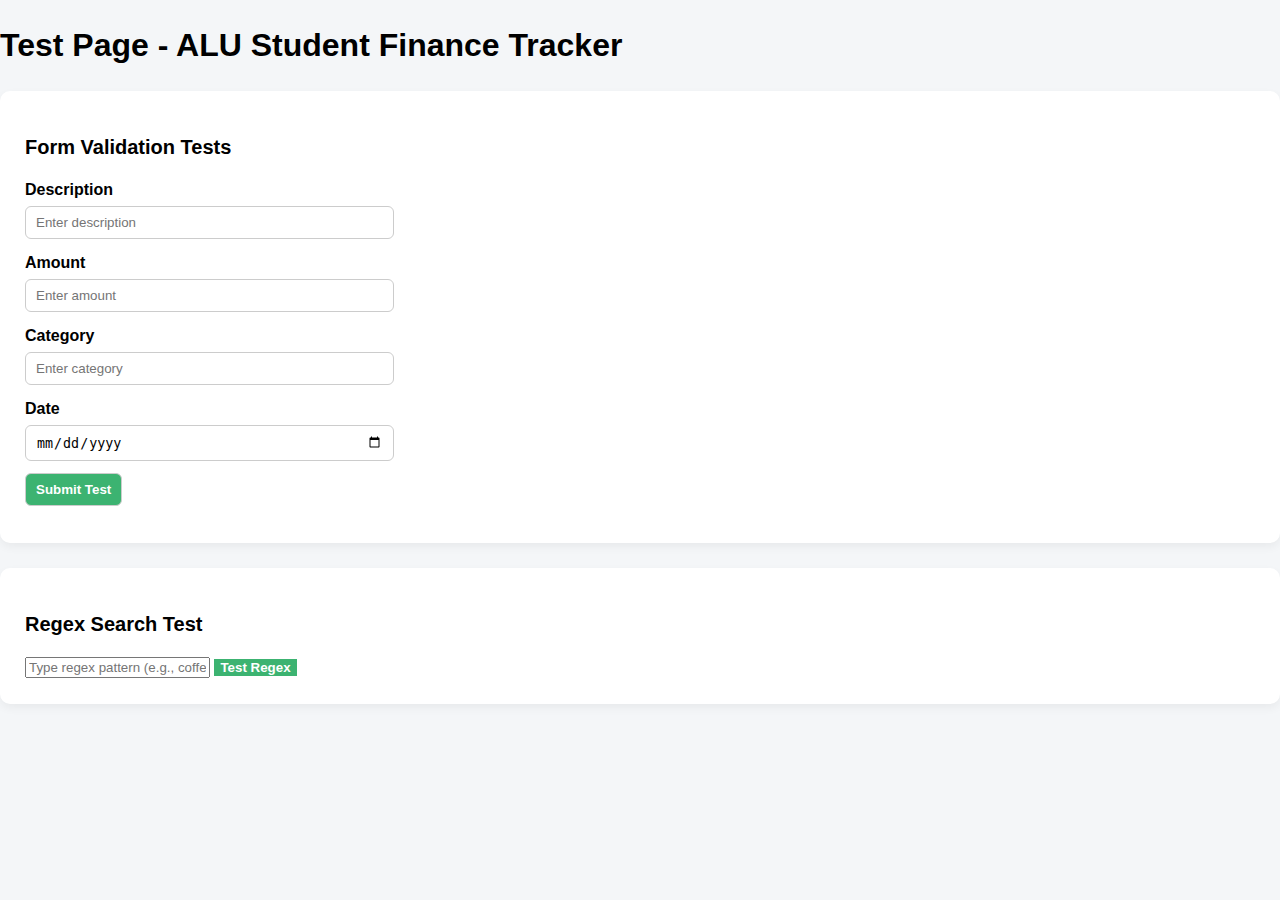
<file: tests/tests.html>
<!DOCTYPE html>
<html lang="en">
<head>
  <meta charset="UTF-8">
  <title>ALU Student Tracker Tests</title>
  <link rel="stylesheet" href="../styles/main.css">
</head>
<body>
  <h1>Test Page - ALU Student Finance Tracker</h1>

  <section>
    <h2>Form Validation Tests</h2>
    <form id="test-form">
      <label for="test-desc">Description</label>
      <input type="text" id="test-desc" placeholder="Enter description">

      <label for="test-amount">Amount</label>
      <input type="number" id="test-amount" placeholder="Enter amount">

      <label for="test-category">Category</label>
      <input type="text" id="test-category" placeholder="Enter category">

      <label for="test-date">Date</label>
      <input type="date" id="test-date">

      <button type="submit">Submit Test</button>
    </form>
    <div id="test-errors" role="status" aria-live="polite"></div>
  </section>

  <section>
    <h2>Regex Search Test</h2>
    <input type="text" id="regex-input" placeholder="Type regex pattern (e.g., coffee, \b(\w+)\s+\1\b)">
    <button id="regex-test">Test Regex</button>
    <div id="regex-output"></div>
  </section>

  <script type="module">
    import { validateDescription, validateAmount, validateCategory, validateDate } from '../scripts/validators.js';
    import { highlight } from '../scripts/search.js';


    const form = document.getElementById('test-form');
    const errorsDiv = document.getElementById('test-errors');

    form.addEventListener('submit', e => {
      e.preventDefault();
      const desc = document.getElementById('test-desc').value;
      const amount = document.getElementById('test-amount').value;
      const category = document.getElementById('test-category').value;
      const date = document.getElementById('test-date').value;

      const errors = [];
      if (!validateDescription(desc)) errors.push("Description invalid");
      if (!validateAmount(amount)) errors.push("Amount invalid");
      if (!validateCategory(category)) errors.push("Category invalid");
      if (!validateDate(date)) errors.push("Date invalid");

      errorsDiv.textContent = errors.length ? errors.join(", ") : "All inputs valid!";
    });

    const regexInput = document.getElementById('regex-input');
    const regexOutput = document.getElementById('regex-output');
    document.getElementById('regex-test').addEventListener('click', () => {
      const pattern = regexInput.value;
      const sampleText = "Lunch Coffee Coffee textbook Bus pass";
      try {
        const re = new RegExp(pattern, 'gi');
        regexOutput.innerHTML = highlight(sampleText, re);
      } catch {
        regexOutput.textContent = "Invalid regex";
      }
    });
  </script>
</body>
</html>
</file>
<file: styles/main.css>
{
  margin: 0;
  padding: 0;
  box-sizing: border-box;
}

html {
  font-family: Arial, sans-serif;
  font-size: 16px;
  line-height: 1.5;
}

body {
  font-family: Arial, sans-serif;
  background-color: #f4f6f8;
  margin: 0;
}

.skip-link {
  position: absolute;
  left: -999px;
  top: auto;
  width: 1px;
  height: 1px;
  overflow: hidden;
  z-index: 100;
}

.skip-link:focus {
  left: 10px;
  top: 10px;
  width: auto;
  height: auto;
  padding: 0.5rem 1rem;
  background: #333;
  color: #fff;
  text-decoration: none;
  border-radius: 4px;
}

header {
  background: linear-gradient(90deg, #2e8b57, #3cb371);
  padding: 20px;
  color: white;
}

header h1 {
  margin: 0;
  font-size: 24px;
}

nav ul {
  list-style: none;
  padding: 0;
  margin-top: 10px;
  display: flex;
  gap: 20px;
}

nav a {
  color: white;
  text-decoration: none;
  font-weight: 500;
}

nav a:hover {
  text-decoration: underline;
}

main {
  max-width: 900px;
  margin: 30px auto;
  padding: 0 20px;
}


section {
  background: white;
  padding: 25px;
  border-radius: 10px;
  box-shadow: 0 4px 10px rgba(0,0,0,0.05);
  margin-bottom: 25px;
}

h2 {
  margin-bottom: 1rem;
  font-size: 1.25rem;
}

form label {
  display: block;
  margin-top: 0.5rem;
  font-weight: bold;
}

form input,
form select,
form button {
  display: block;
  width: 100%;
  padding: 8px 10px;
  margin-top: 0.25rem;
  margin-bottom: 12px;
  border: 1px solid #ccc;
  border-radius: 6px;
  box-sizing: border-box;
}

button {
  background-color: #3cb371;
  color: white;
  border: none;
  cursor: pointer;
  font-weight: bold;
}


button:hover {
  background-color: #2e8b57;
}

input:focus,
select:focus {
  outline: 3px solid #0055ff;
}

table {
  width: 100%;
  border-collapse: collapse;
  margin-top: 1rem;
}

th, td {
  text-align: left;
  padding: 0.5rem;
  border-bottom: 1px solid #ddd;
}

th[data-sort] {
  cursor: pointer;
}

tr:hover {
  background-color: #f1f1f1;
}

mark {
  background-color: yellow;
  color: black;
}

.settings-group {
  margin-bottom: 1rem;
}

footer {
  text-align: center;
  padding: 1rem;
  font-size: 0.875rem;
  color: #666;
}


@media (min-width: 768px) {
  nav ul {
      justify-content: flex-start;
  }

  form input,
  form select,
  form button {
      width: 50%;
  }
}


@media (min-width: 1024px) {
  main {
      padding: 0;
  }

  form input,
  form select,
  form button {
      width: 30%;
      margin-right: 1%;
  }

  form button {
      width: auto;
  }
}
</file>
